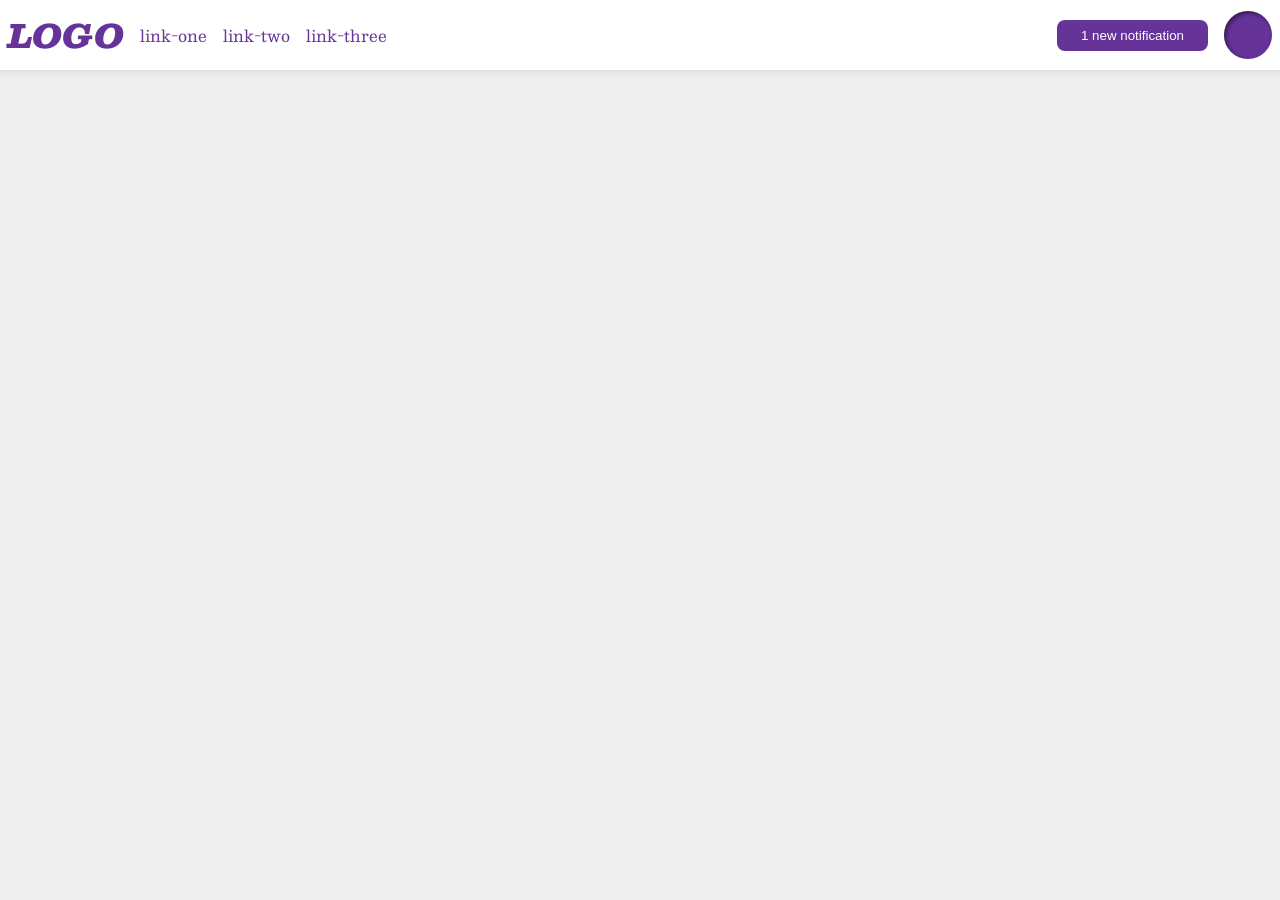
<file: flex/03-flex-header-2/index.html>
<!DOCTYPE html>
<html lang="en">
  <head>
    <meta charset="UTF-8">
    <meta http-equiv="X-UA-Compatible" content="IE=edge">
    <meta name="viewport" content="width=device-width, initial-scale=1.0">
    <title>Flex Header 2</title>
    <link rel="stylesheet" href="style.css">
  </head>
  <body>
    <div class="header">
      <div class="left">
        <div class="logo">
          LOGO
        </div>
        <ul class="links">
          <li><a href="https://google.com">link-one</a></li>
          <li><a href="https://google.com">link-two</a></li>
          <li><a href="https://google.com">link-three</a></li>
        </ul>
      </div>
      <div class="right">
        <button class="notifications">
          1 new notification
        </button>
        <div class="profile-image"></div>
      </div>
    </div>
  </body>
</html>
</file>
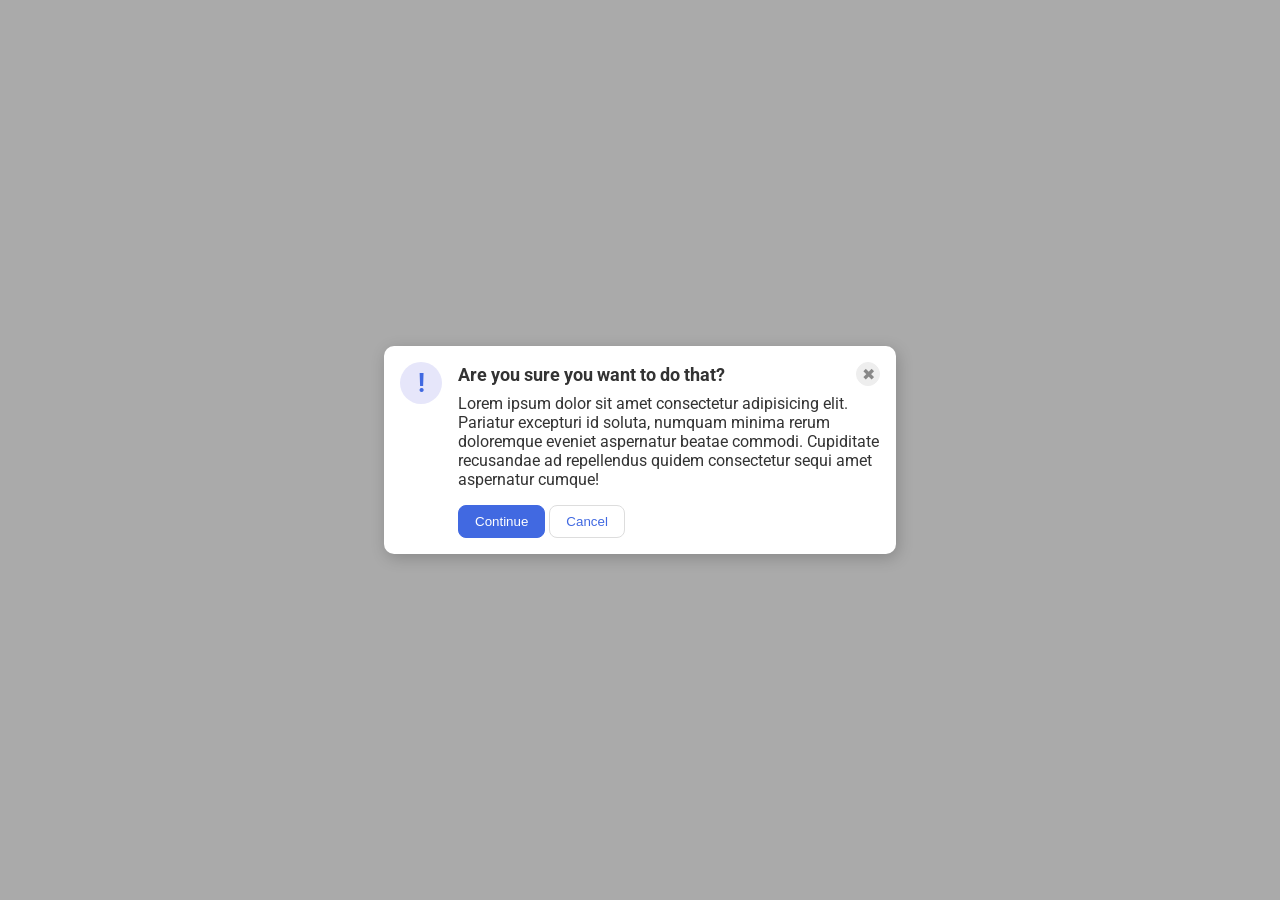
<file: flex/05-flex-modal/index.html>
<!DOCTYPE html>
<html lang="en">

<head>
  <meta charset="UTF-8">
  <meta http-equiv="X-UA-Compatible" content="IE=edge">
  <meta name="viewport" content="width=device-width, initial-scale=1.0">
  <link rel="stylesheet" href="style.css">
  <title>Modal</title>
</head>

<body>
  <div class="modal">
    <div class="icon">!</div>
    <div class="container">
      <div class="header">Are you sure you want to do that?
      <button class="close-button">✖</button>
    </div>

    <div class="text">Lorem ipsum dolor sit amet consectetur adipisicing elit. Pariatur excepturi id soluta, numquam
      minima rerum doloremque eveniet aspernatur beatae commodi. Cupiditate recusandae ad repellendus quidem consectetur
      sequi amet aspernatur cumque!</div>
    <button class="continue">Continue</button>
    <button class="cancel">Cancel</button>
    </div>
  </div>
</body>

</html>
</file>
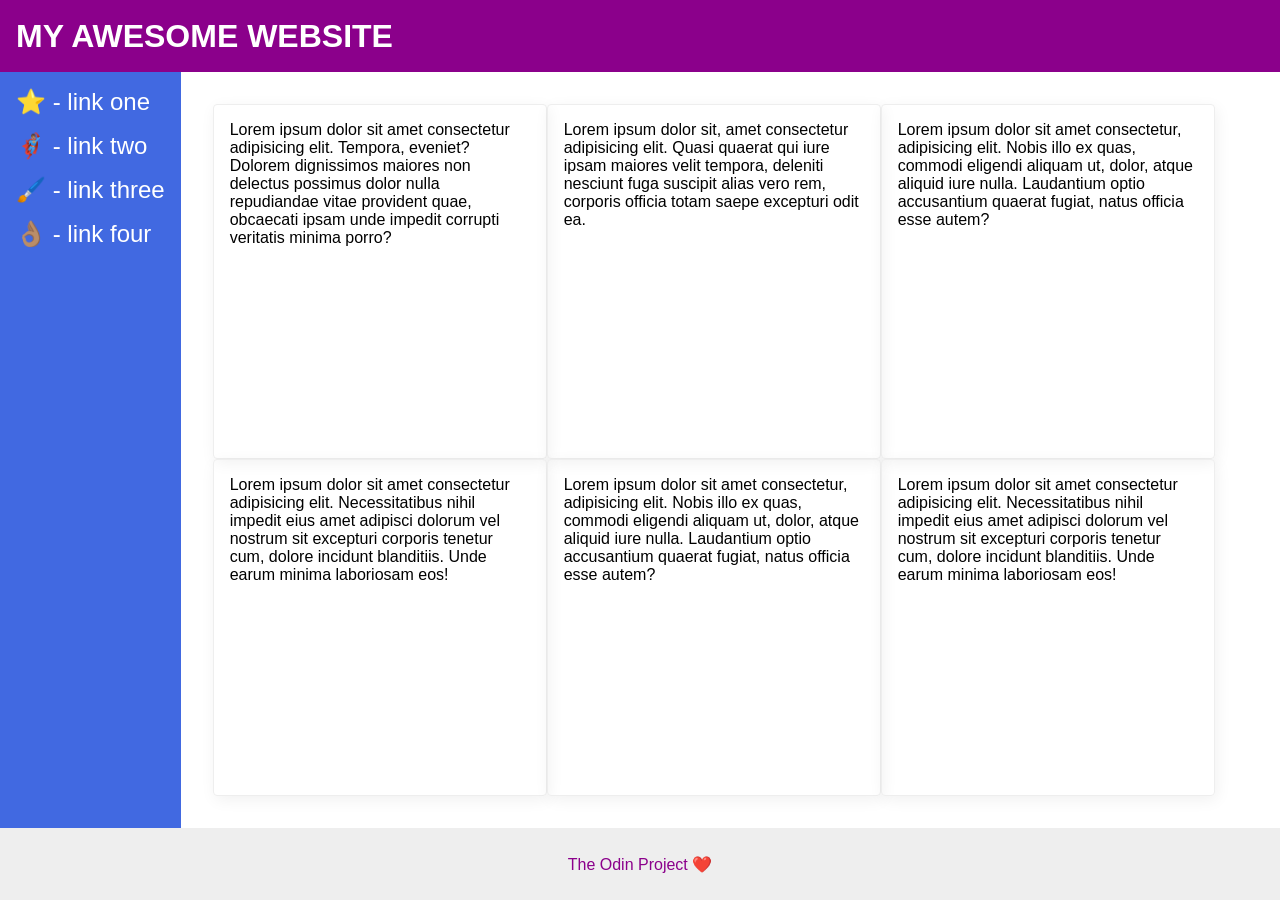
<file: flex/07-flex-layout-2/index.html>
<!DOCTYPE html>
<html lang="en">

<head>
  <meta charset="UTF-8">
  <meta http-equiv="X-UA-Compatible" content="IE=edge">
  <meta name="viewport" content="width=device-width, initial-scale=1.0">
  <title>The Holy Grail</title>
  <link rel="stylesheet" href="style.css">
</head>

<body>
  <div class="header">
    MY AWESOME WEBSITE
  </div>
  <div class="container">
    <div class="sidebar">
      <ul>
        <li><a href="#">⭐ - link one</a></li>
        <li><a href="#">🦸🏽‍♂️ - link two</a></li>
        <li><a href="#">🖌️ - link three</a></li>
        <li><a href="#">👌🏽 - link four</a></li>
      </ul>
    </div>
    <div class="inner-container">
    <div class="card">Lorem ipsum dolor sit amet consectetur adipisicing elit. Tempora, eveniet? Dolorem dignissimos
      maiores non delectus possimus dolor nulla repudiandae vitae provident quae, obcaecati ipsam unde impedit corrupti
      veritatis minima porro?</div>
    <div class="card">Lorem ipsum dolor sit, amet consectetur adipisicing elit. Quasi quaerat qui iure ipsam maiores
      velit tempora, deleniti nesciunt fuga suscipit alias vero rem, corporis officia totam saepe excepturi odit ea.
    </div>
    <div class="card">Lorem ipsum dolor sit amet consectetur, adipisicing elit. Nobis illo ex quas, commodi eligendi
      aliquam ut, dolor, atque aliquid iure nulla. Laudantium optio accusantium quaerat fugiat, natus officia esse
      autem?</div>
    <div class="card">Lorem ipsum dolor sit amet consectetur adipisicing elit. Necessitatibus nihil impedit eius amet
      adipisci dolorum vel nostrum sit excepturi corporis tenetur cum, dolore incidunt blanditiis. Unde earum minima
      laboriosam eos!</div>
    <div class="card">Lorem ipsum dolor sit amet consectetur, adipisicing elit. Nobis illo ex quas, commodi eligendi
      aliquam ut, dolor, atque aliquid iure nulla. Laudantium optio accusantium quaerat fugiat, natus officia esse
      autem?</div>
    <div class="card">Lorem ipsum dolor sit amet consectetur adipisicing elit. Necessitatibus nihil impedit eius amet
      adipisci dolorum vel nostrum sit excepturi corporis tenetur cum, dolore incidunt blanditiis. Unde earum minima
      laboriosam eos!</div>
    </div>
  </div>
  <div class="footer">
    The Odin Project ❤️
  </div>
</body>

</html>
</file>
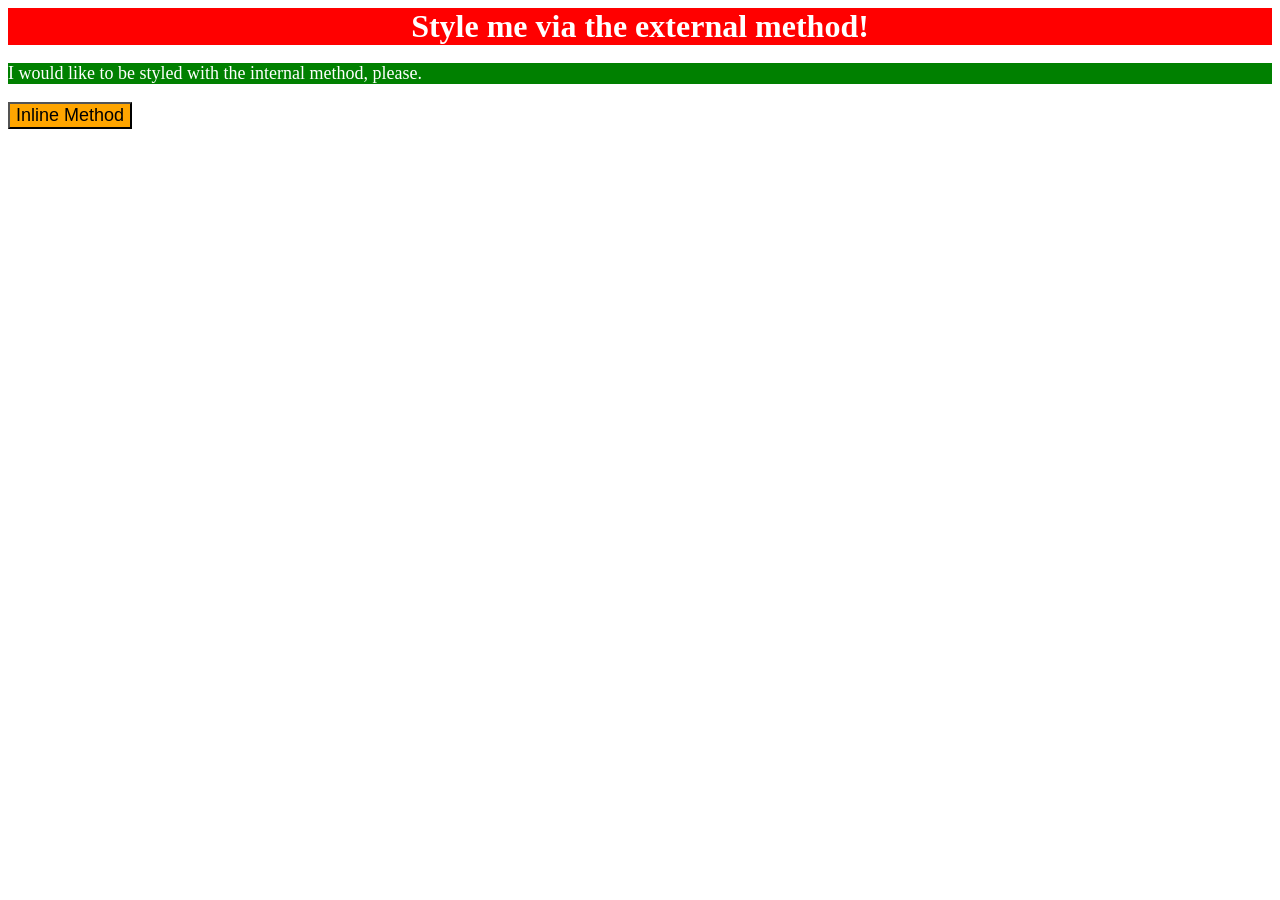
<file: foundations/01-css-methods/index.html>
<!DOCTYPE html>
<html lang="en">
  <head>
    <meta charset="UTF-8">
    <meta http-equiv="X-UA-Compatible" content="IE=edge">
    <meta name="viewport" content="width=device-width, initial-scale=1.0">
    <title>Methods for Adding CSS</title>
    <link rel="stylesheet" href="style.css">
    <style>
      p{
        background-color: green;
        color: white;
        font-size: 18px;
      }
    </style>
  </head>
  <body>
    <div>Style me via the external method!</div>
    <p>I would like to be styled with the internal method, please.</p>
    <button style="background-color: orange; font-size: 18px;">Inline Method</button>
  </body>
</html>
</file>
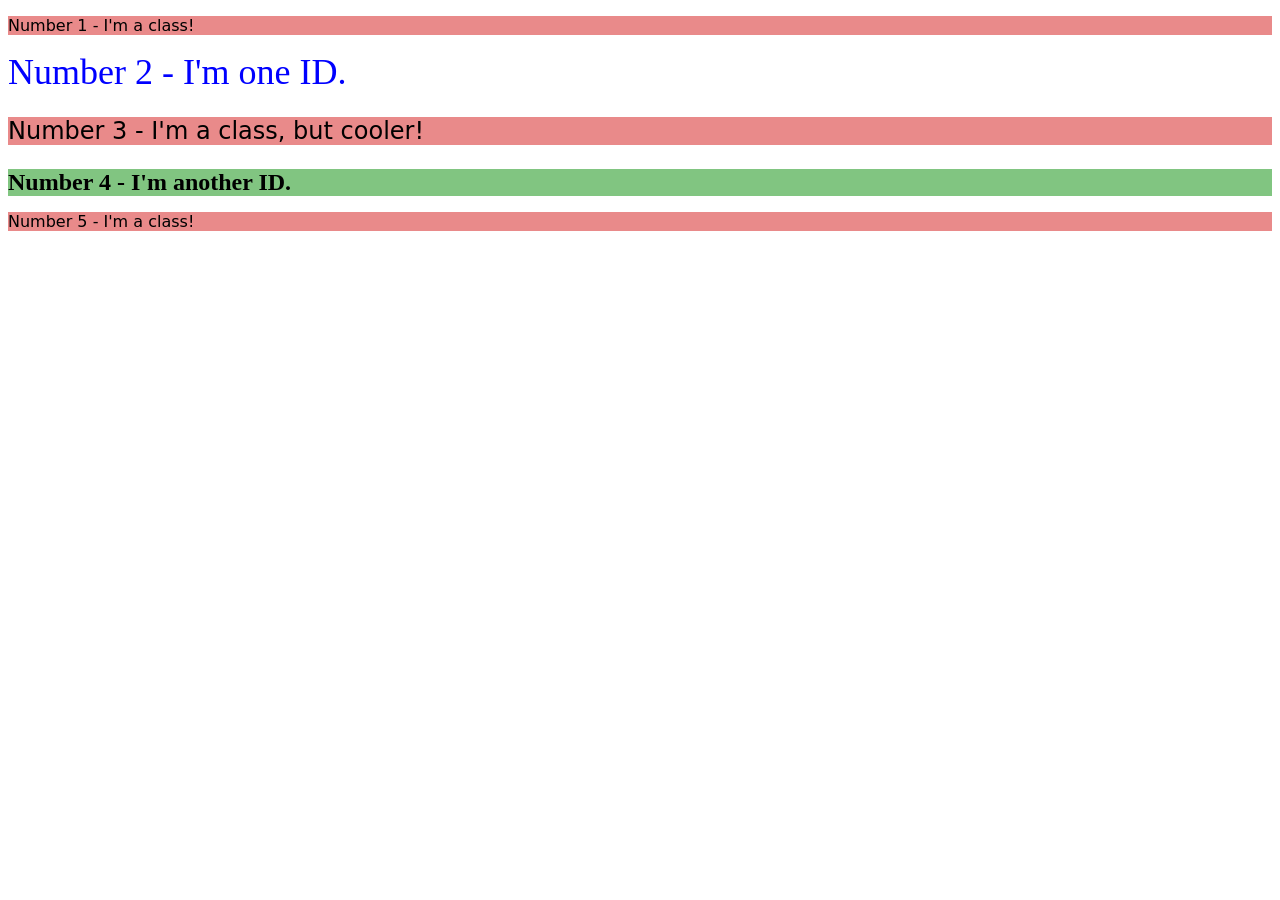
<file: foundations/02-class-id-selectors/index.html>
<!DOCTYPE html>
<html lang="en">
  <head>
    <meta charset="UTF-8">
    <meta http-equiv="X-UA-Compatible" content="IE=edge">
    <meta name="viewport" content="width=device-width, initial-scale=1.0">
    <title>Class and ID Selectors</title>
    <link rel="stylesheet" href="style.css">
  </head>
  <body>
    <p class="odd-ele">Number 1 - I'm a class!</p>
    <div id="first-id">Number 2 - I'm one ID.</div>
    <p class="odd-ele first">Number 3 - I'm a class, but cooler!</p>
    <div id="second">Number 4 - I'm another ID.</div>
    <p class="odd-ele">Number 5 - I'm a class!</p>
  </body>
</html>
</file>
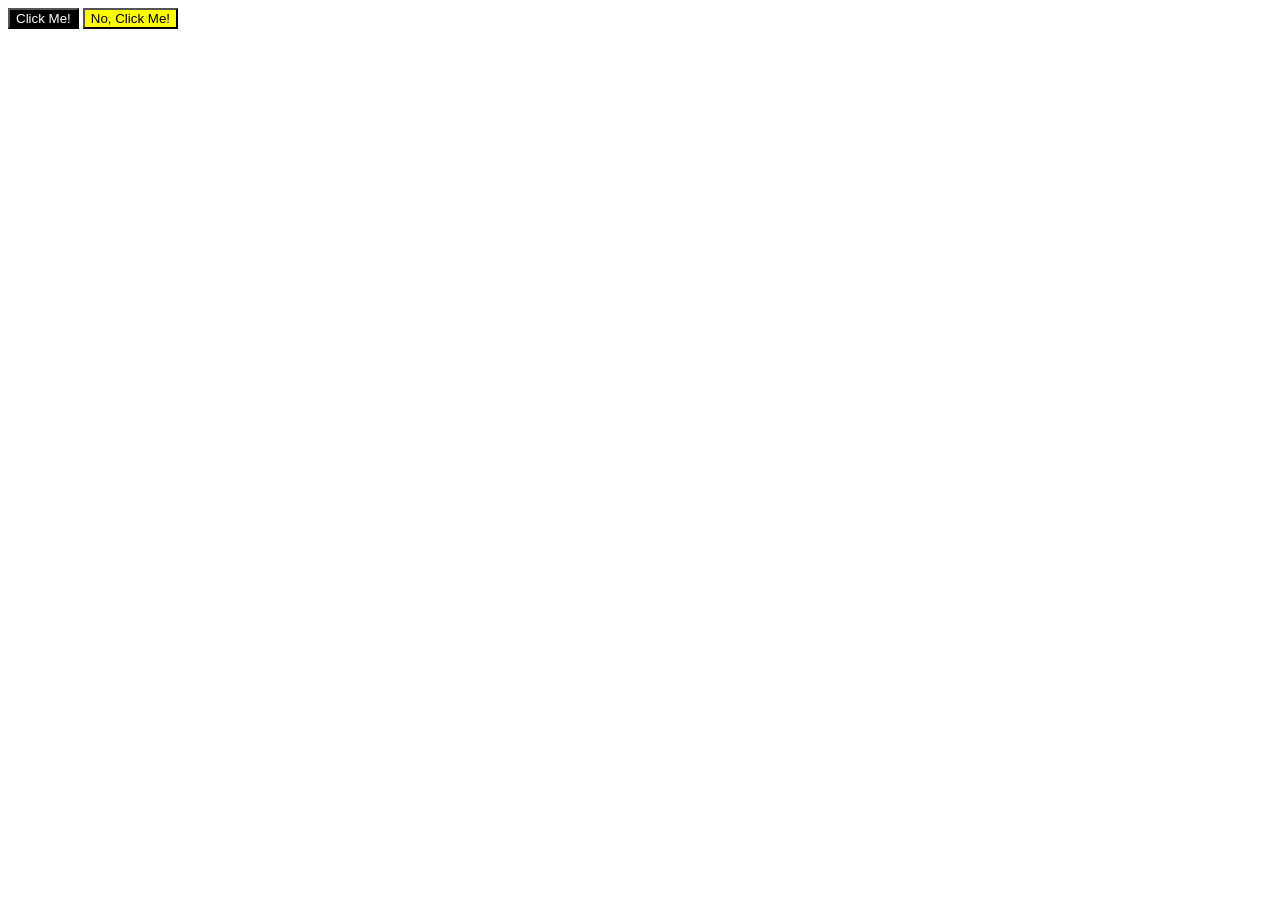
<file: foundations/03-grouping-selectors/index.html>
<!DOCTYPE html>
<html lang="en">
  <head>
    <meta charset="UTF-8">
    <meta http-equiv="X-UA-Compatible" content="IE=edge">
    <meta name="viewport" content="width=device-width, initial-scale=1.0">
    <title>Grouping Selectors</title>
    <link rel="stylesheet" href="style.css">
  </head>
  <body>
    <button class="first">Click Me!</button>
    <button class="second">No, Click Me!</button>
  </body>
</html>
</file>
<file: flex/03-flex-header-2/style.css>
/* this is some magical font-importing.  
you'll learn about it later. */
@import url('https://fonts.googleapis.com/css2?family=Besley:ital,wght@0,400;1,900&display=swap');

body {
  margin: 0;
  background: #eee;
  font-family: Besley, serif;
}

.header {
  background: white;
  border-bottom: 1px solid #ddd;
  box-shadow: 0 0 8px rgba(0,0,0,.1);
  display:flex;
  padding: 8px;
  justify-content:space-between;
}

.profile-image {
  background: rebeccapurple;
  box-shadow: inset 2px 2px 4px rgba(0,0,0,.5);
  border-radius: 50%;
  width: 48px;
  height: 48px;
}

.logo {
  color: rebeccapurple;
  font-size: 32px;
  font-weight: 900;
  font-style: italic;
}

button {
  border: none;
  border-radius: 8px;
  background: rebeccapurple;
  color: white;
  padding: 8px 24px;
}

a {
  /* this removes the line under our links */
  text-decoration: none;
  color: rebeccapurple;
}

ul {
  list-style-type: none;
  display: flex;
  margin: 0;
  padding: 0;
  gap: 16px;
}

.left, .right{
  display: flex;
  align-items: center;
  gap:16px;
}
</file>
<file: flex/05-flex-modal/style.css>
@import url('https://fonts.googleapis.com/css2?family=Roboto:wght@400;700&display=swap');

html, body {
  height: 100%;
}

body {
  font-family: Roboto, sans-serif;
  margin: 0;
  background: #aaa;
  color: #333;
  /* I'll give you this one for free lol */
  display: flex;
  align-items: center;
  justify-content: center;
}

.modal {
  background: white;
  width: 480px;
  border-radius: 10px;
  box-shadow: 2px 4px 16px rgba(0,0,0,.2);
  padding: 16px;
  display: flex;
  gap:16px;
}

.text{
  margin-bottom: 16px;
}
.icon {
  color: royalblue;
  font-size: 26px;
  font-weight: 700;
  background: lavender;
  width: 42px;
  height: 42px;
  border-radius: 50%;
  display: flex;
  align-items: center;
  justify-content: center;
  flex-shrink: 0;

}

.close-button {
  background: #eee;
  border-radius: 50%;
  color: #888;
  font-weight: 400;
  font-size: 16px;
  height: 24px;
  width: 24px;
  display: flex;
  align-items: center;
  justify-content: center;
  border: 1px solid #eee;
  padding: 0;
}

button {
  cursor: pointer;
  padding: 8px 16px;
  border-radius: 8px;
}

button.continue {
  background: royalblue;
  border: 1px solid royalblue;
  color: white;
}

button.cancel {
  background: white;
  border: 1px solid #ddd;
  color: royalblue;
}

.header{
  display:flex;
  align-items: center;
  justify-content: space-between;
  font-size: 18px;
  font-weight: 700;
  margin-bottom: 8px;
}
</file>
<file: flex/07-flex-layout-2/style.css>
body {
  font-family: -apple-system, BlinkMacSystemFont, 'Segoe UI', Roboto, Oxygen, Ubuntu, Cantarell, 'Open Sans', 'Helvetica Neue', sans-serif;
  margin: 0;
  min-height: 100vh;
  display: flex;
  flex-direction: column;
}

.header {
  height: 72px;
  background: darkmagenta;
  color: white;
  display: flex;
  align-items: center;
  padding: 0 16px;
  font-size: 32px;
  font-weight: 900;
}

.footer {
  height: 72px;
  background: #eee;
  color: darkmagenta;
  display: flex;
  align-items: center;
  justify-content: center;
}

.sidebar {
  background: royalblue;
  box-sizing: border-box;
  flex-shrink: 0;
  padding: 16px;
}

.card {
  border: 1px solid #eee;
  box-shadow: 2px 4px 16px rgba(0,0,0,.06);
  border-radius: 4px;
}
.container{
  flex:1;
  display: flex;
}

.inner-container{
  padding: 48px;
  display: flex;
  flex-wrap: wrap;
  padding: 32px;
}
.card{
  width: 300px;
  padding: 16px;
}
ul {
  list-style-type: none;
  margin: 0;
  padding: 0;
}

li {
  margin-bottom: 16px;
}

a {
  color: white;
  text-decoration: none;
  font-size: 24px;
}
</file>
<file: foundations/01-css-methods/style.css>
div{
    background-color: red;
    color: white;
    font-size: 32px;
    text-align: center;
    font-weight: bold;
}
</file>
<file: foundations/02-class-id-selectors/style.css>
.odd-ele{
    background-color:rgb(233, 138, 138);
    font-family: Verdana, DejaVu Sans, sans-serif;
}
#first-id{
    color: blue;
    font-size: 36px;
}
.first{
    font-size: 24px;
}
#second{
    background-color: rgb(129, 197, 129);
    font-size: 24px;
    font-weight: bold;
}
</file>
<file: foundations/03-grouping-selectors/style.css>
.first{
    background-color: black;
    color: white;
}
.second{
    background-color: yellow;
}

.first .second{
    font-size: 28px;
    font-family: Helvetica, Times New Roman, sans-serif;
}
</file>
